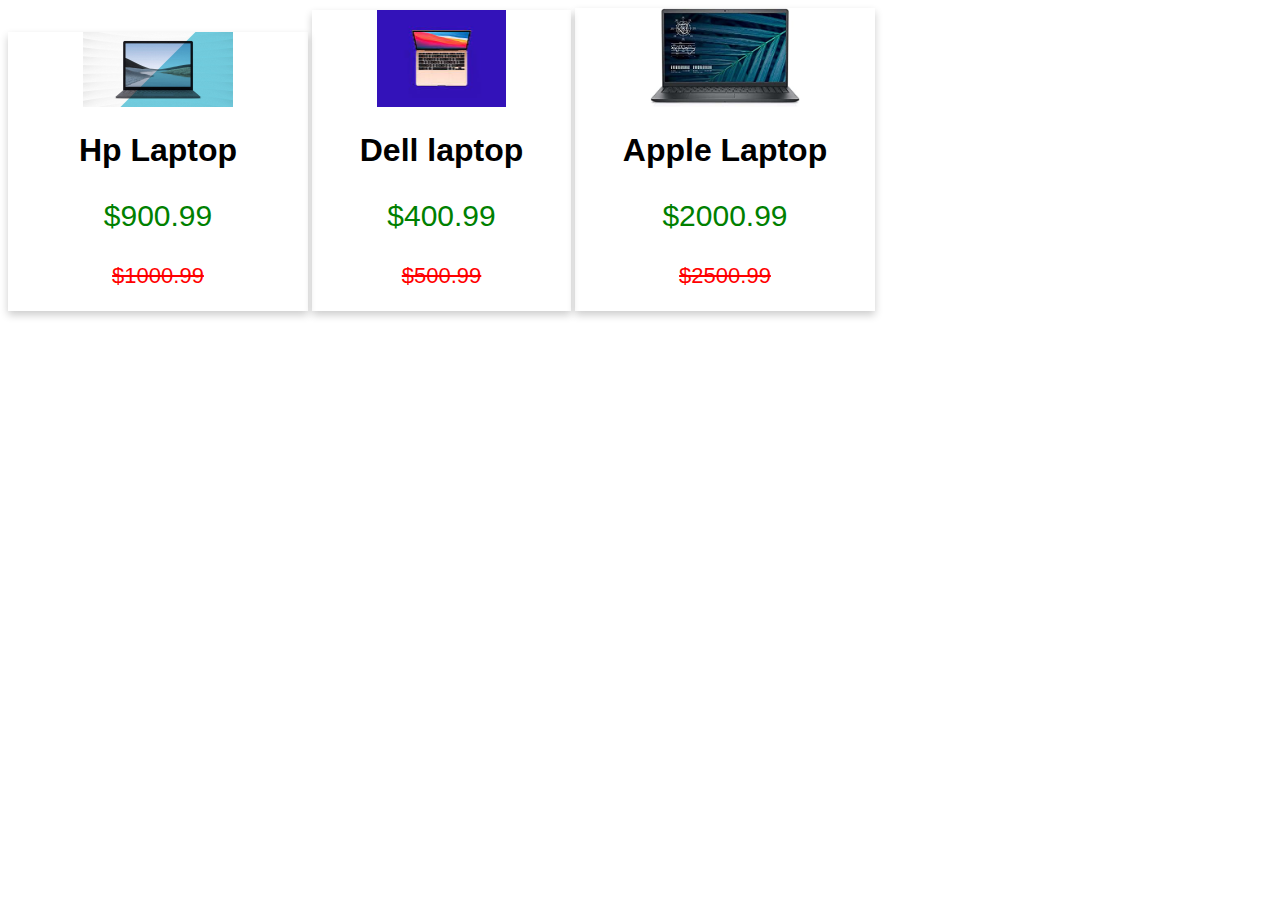
<file: products.html>
<!DOCTYPE html>
<html lang="en">

<head>
    <meta charset="UTF-8">
    <meta http-equiv="X-UA-Compatible" content="IE=edge">
    <meta name="viewport" content="width=device-width, initial-scale=1.0">
    <title>Document</title>
    <link rel="stylesheet" type="text/css" href="products_styles.css">
</head>

<body>
    <div>
        <div class="card">
            <img src="lap1.jpg" style="width:50%">
            <h1>Hp Laptop</h1>
            <p class="price">$900.99</p>
            <p class="oldprice">$1000.99</p>
        </div>
        <div class="card">
            <img src="lap2.jpeg" style="width:50%">
            <h1>Dell laptop</h1>
            <p class="price">$400.99</p>
            <p class="oldprice">$500.99</p>
        </div>
        <div class="card">
            <img src="lap3.jpg" style="width:50%">
            <h1>Apple Laptop</h1>
            <p class="price">$2000.99</p>
            <p class="oldprice">$2500.99</p>
        </div>

    </div>

</body>

</html>
</file>
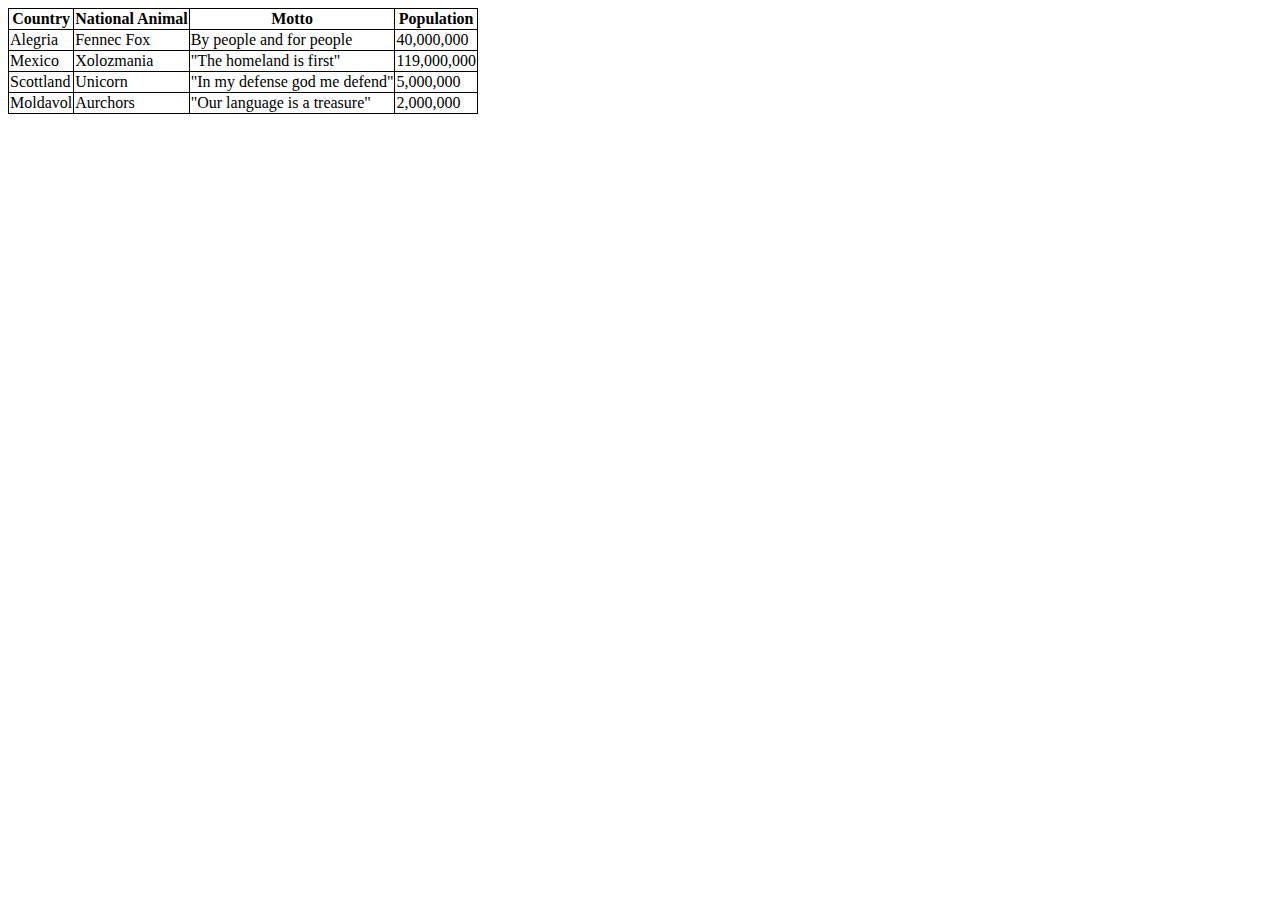
<file: assignment2/contries.html>
<!DOCTYPE html>
<html lang="en">

<head>
    <meta charset="UTF-8">
    <meta http-equiv="X-UA-Compatible" content="IE=edge">
    <meta name="viewport" content="width=device-width, initial-scale=1.0">
    <title>Document</title>
    <style>
        table,
        th,
        td {
            border: 1px solid black;
            border-collapse: collapse;
        }
    </style>
</head>

<body>
    <table>
        <tr>
            <th>Country</th>
            <th>National Animal</th>
            <th>Motto</th>
            <th>Population</th>
        </tr>
        <tr>
            <td>Alegria</td>
            <td>Fennec Fox</td>
            <td>By people and for people</td>
            <td>40,000,000</td>
        </tr>
        <tr>
            <td>Mexico</td>
            <td>Xolozmania</td>
            <td>"The homeland is first"</td>
            <td>119,000,000</td>
        </tr>
        <tr>
            <td>Scottland</td>
            <td>Unicorn</td>
            <td>"In my defense god me defend"</td>
            <td>5,000,000</td>
        </tr>
        <tr>
            <td>Moldavol</td>
            <td>Aurchors</td>
            <td>"Our language is a treasure"</td>
            <td>2,000,000</td>
        </tr>
    </table>

</body>

</html>
</file>
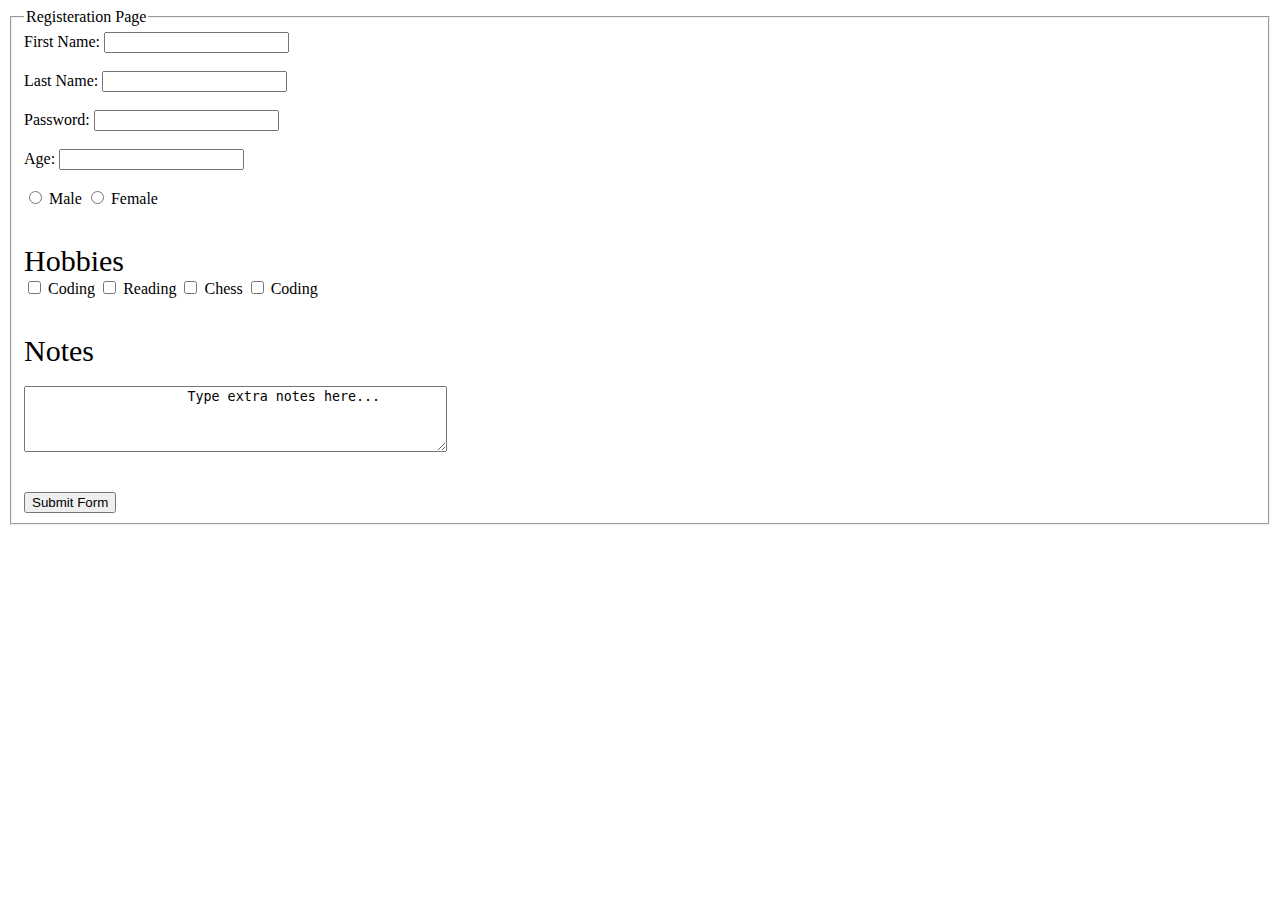
<file: assignment2/demo.html>
<!DOCTYPE html>
<html lang="en">

<head>
    <meta charset="UTF-8">
    <meta http-equiv="X-UA-Compatible" content="IE=edge">
    <meta name="viewport" content="width=device-width, initial-scale=1.0">
    <title>Document</title>
</head>

<body>
    <form action="welcome.html" method="post">
        <fieldset>
            <legend>Registeration Page</legend>
            <div>
                <label for="fname">First Name: </label>
                <input type="text" id="fname" name="fname"><br><br>

            </div>
            <div>
                <label for="lname">Last Name: </label>
                <input type="text" id="lname" name="lname"><br><br>

            </div>
            <div>
                <label for="pass">Password: </label>
                <input type="password" id="pass" name="pass"><br><br>

            </div>
            <div>
                <label for="age">Age: </label>
                <input type="text" id="age" name="age"><br><br>
            </div>
            <div>
                <input type="radio" id="male" name="gender" value="male">
                <label for="male">Male</label>
                <input type="radio" id="female" name="gender" value="female">
                <label for="female">Female</label>
            </div><br><br>
            <div>
                <label for="hobbies" style="font-size: 30px;">Hobbies</label><br>

                <input type="checkbox" id="hobby1" name="hobb1" value="Coding">
                <label for="hobby1">Coding</label>

                <input type="checkbox" id="hobby2" name="hobby2" value="Reading">
                <label for="hobby2">Reading</label>

                <input type="checkbox" id="hobby3" name="hobby3" value="Chess">
                <label for="hobby3">Chess</label>

                <input type="checkbox" id="hobby4" name="hobby4" value="Coding">
                <label for="hobby4">Coding</label>

            </div><br><br>
            <div>
                <label for="notes" style="font-size: 30px">Notes</label><br><br>

                <textarea id="notes" name="notes" rows="4" cols="50">
                    Type extra notes here... 
                </textarea>
            </div><br><br>
            <div>
                <input type="submit" value="Submit Form">
            </div>

        </fieldset>
    </form>

</body>

</html>
</file>
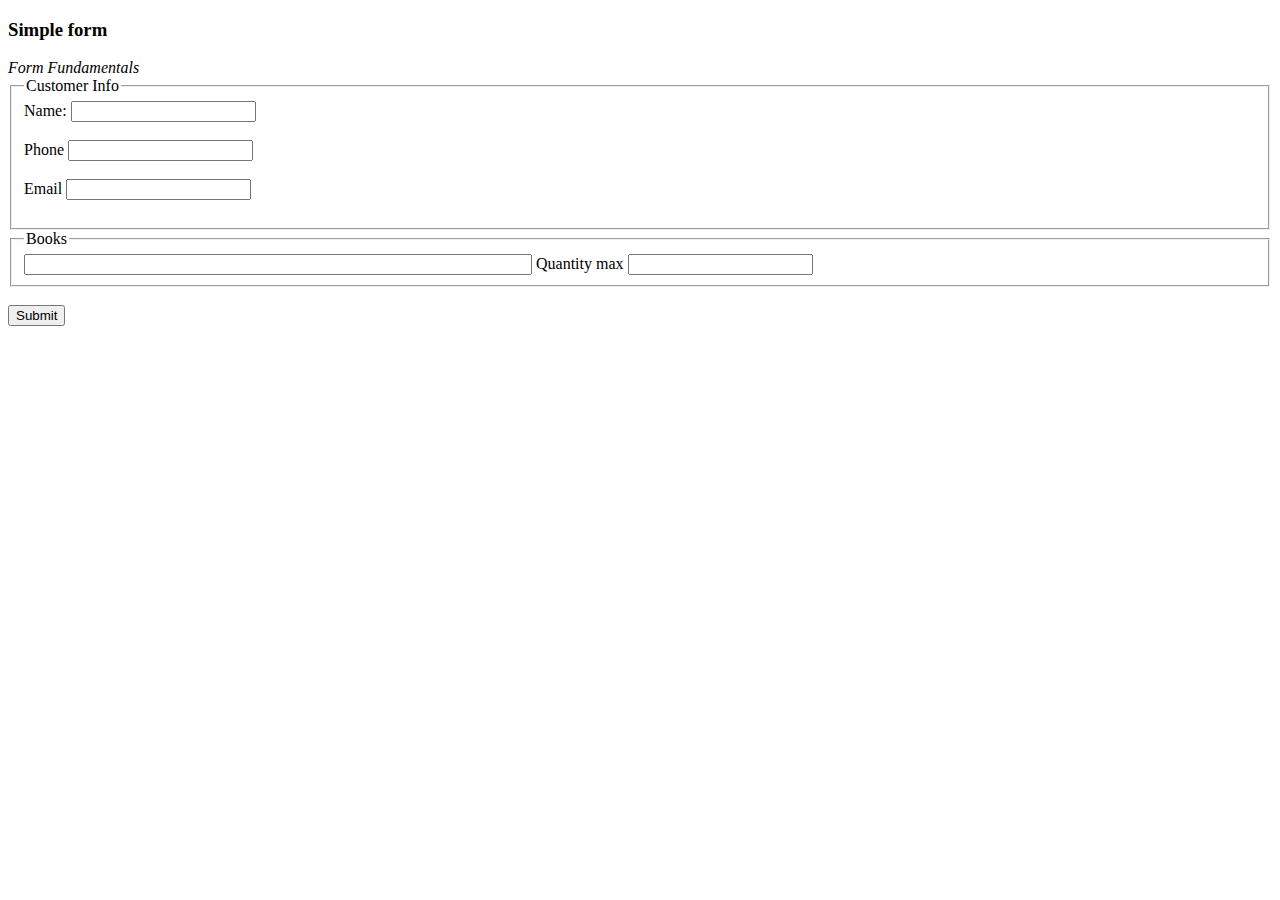
<file: assignment2/form.html>
<!DOCTYPE html>
<html lang="en">

<head>
    <meta charset="UTF-8">
    <meta http-equiv="X-UA-Compatible" content="IE=edge">
    <meta name="viewport" content="width=device-width, initial-scale=1.0">
    <title>Document</title>
</head>

<body>
    <h3>Simple form</h3>
    <i>Form Fundamentals</i>
    <fieldset>
        <legend>Customer Info</legend>
        <div>
            <label for="fname">Name: </label>
            <input type="text" id="fname" name="fname"><br><br>

        </div>
        <div>
            <label for="phone">Phone </label>
            <input type="text" id="phone" name="phone"><br><br>

        </div>
        <div>
            <label for="email">Email </label>
            <input type="text" id="email" name="email"><br><br>

        </div>

    </fieldset>
    <fieldset>
        <legend>Books</legend>
        <input type="text" name="book" id="book" style="width: 500px;">
        <label for="quantity">Quantity max</label>
        <input type="number" name="quantity" id="quantity" max="5">

    </fieldset><br>
    <input type="submit" value="Submit">


</body>

</html>
</file>
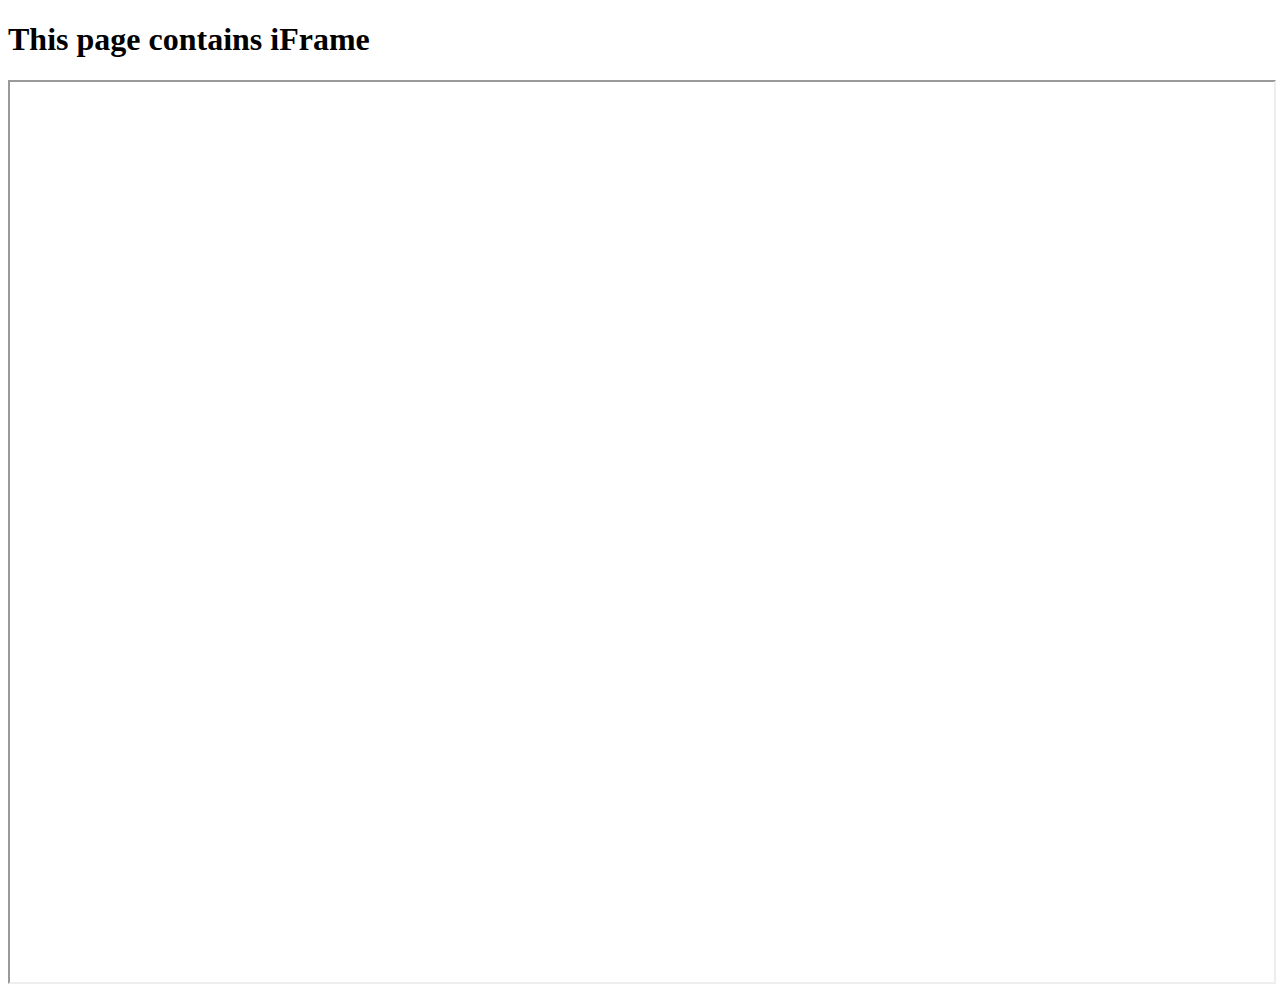
<file: assignment2/iframe.html>
<!DOCTYPE html>
<html lang="en">
<head>
    <meta charset="UTF-8">
    <meta http-equiv="X-UA-Compatible" content="IE=edge">
    <meta name="viewport" content="width=device-width, initial-scale=1.0">
    <title>Document</title>
</head>
<body>
    <div>
        <h1>This page contains iFrame</h1>
        <iframe src="https://iti.gov.eg" height="900px" width="100%"></iframe>

    </div>
    
</body>
</html>
</file>
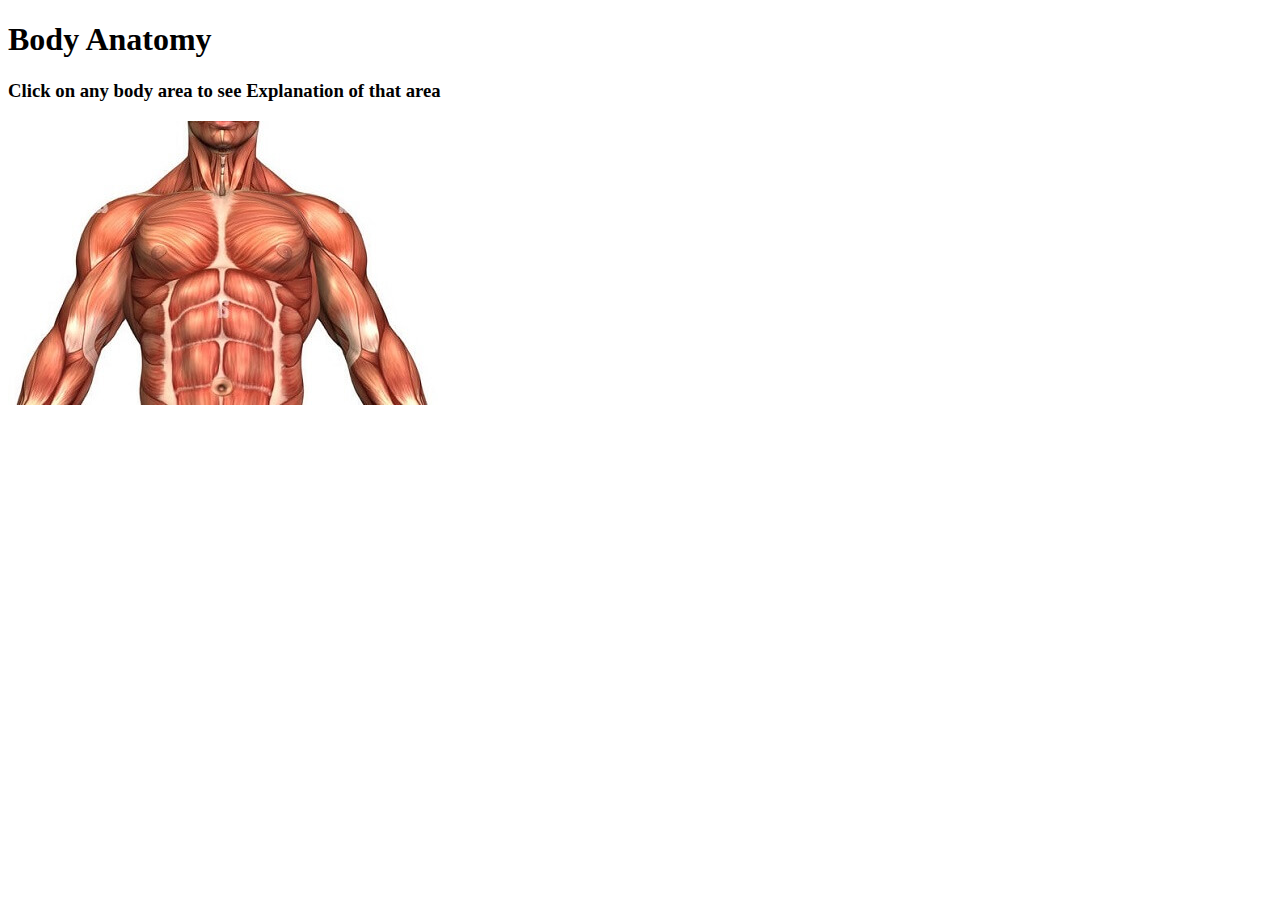
<file: assignment2/imagemap.html>
<!DOCTYPE html>
<html lang="en">

<head>
    <meta charset="UTF-8">
    <meta http-equiv="X-UA-Compatible" content="IE=edge">
    <meta name="viewport" content="width=device-width, initial-scale=1.0">
    <title>Document</title>
</head>

<body>
    <div>
        <h1>Body Anatomy</h1>
        <h3>Click on any body area to see Explanation of that area</h3>
    </div>
    <div>
        <img src="body.jpg" usemap="#body-anatomy">
        <map name="body-anatomy">
            <area target="_blank" alt="chestleft" title="chestleft"
                href="https://www.healthline.com/health/pulled-chest-muscle" coords="171,111,34" shape="circle">
            <area target="_blank" alt="chestright" title="chestright"
                href="https://www.healthline.com/health/pulled-chest-muscle" coords="258,111,33" shape="circle">
            <area target="_blank" alt="abs" title="abs"
                href="https://my.clevelandclinic.org/health/body/21755-abdominal-muscles" coords="167,151,265,280"
                shape="rect">
        </map>
    </div>

</body>

</html>
</file>
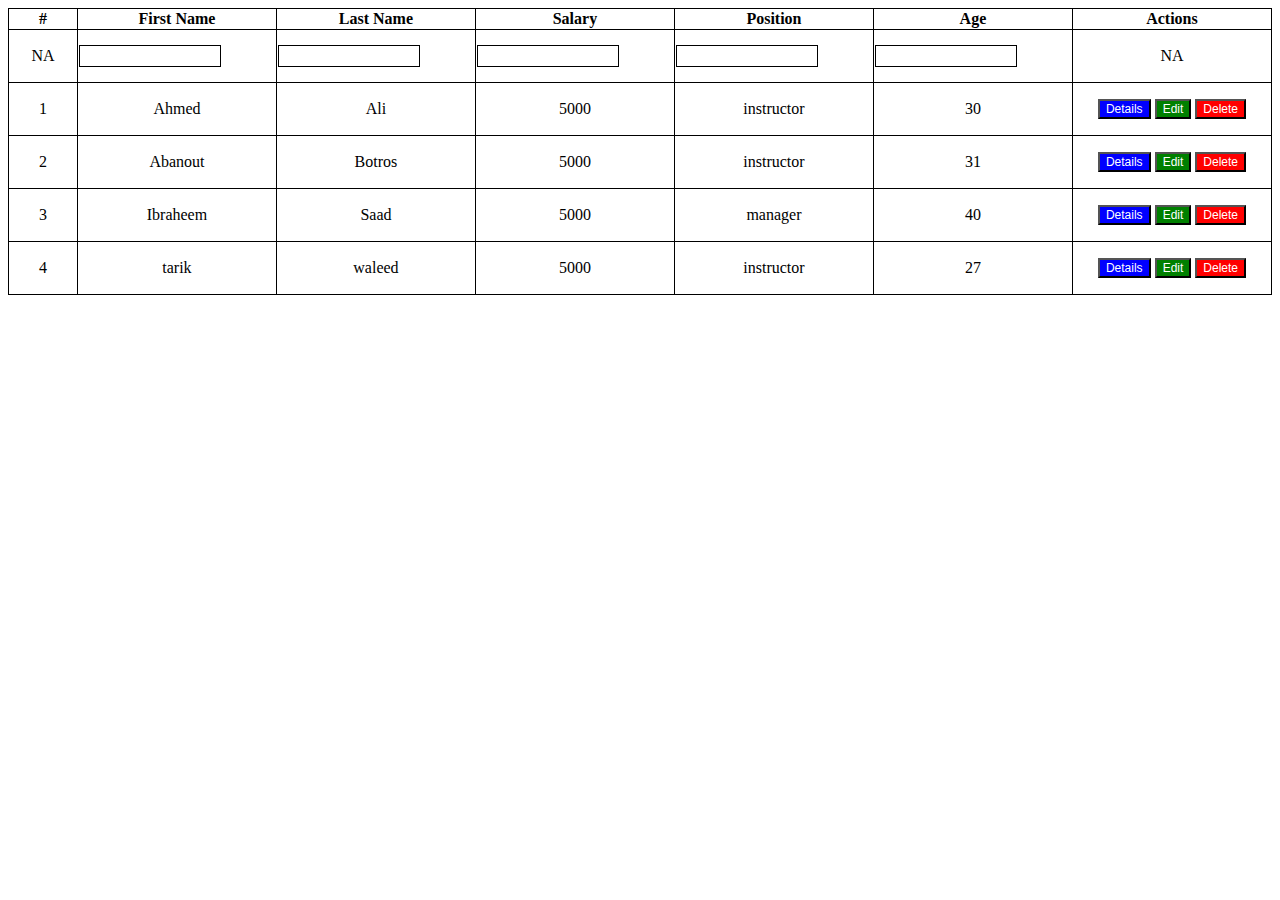
<file: assignment2/table.html>
<!DOCTYPE html>
<html lang="en">

<head>
    <meta charset="UTF-8">
    <meta http-equiv="X-UA-Compatible" content="IE=edge">
    <meta name="viewport" content="width=device-width, initial-scale=1.0">
    <title>Document</title>
    <style>
        table,
        th,
        td {
            border: 1px solid black;
            border-collapse: collapse;
            text-align: center;
            vertical-align: middle;
        }

        table {
            width: 100%;
        }

        td {
            width: 150px;
            height: 50px;
            align-content: center;
        }

        .number-header {
            width: 50px;
        }

        button {
            background: green;
            color: white;
            font-size: 12px;
        }
        .empty-rect{
            align-self: middle;
        }
    </style>
</head>

<body>
    <div>
        <table>
            <tr>
                <th class="number-header">#</th>
                <th>First Name</th>
                <th>Last Name</th>
                <th>Salary</th>
                <th>Position</th>
                <th>Age</th>
                <th>Actions</th>
            </tr>
            <tr>
                <td class="number-header">NA</td>
                <td>
                    <div class="empty-rect" style="text-align:center;width:140px;height:20px;border:1px solid black;"></div>
                </td>
                <td>
                    <div class="empty-rect" style="text-align:center;width:140px;height:20px;border:1px solid black;"></div>
                </td>
                <td>
                    <div class="empty-rect" style="text-align:center;width:140px;height:20px;border:1px solid black;"></div>
                </td>
                <td>
                    <div class="empty-rect" style="text-align:center;width:140px;height:20px;border:1px solid black;"></div>
                </td>
                <td>
                    <div class="empty-rect" style="text-align:center;width:140px;height:20px;border:1px solid black;"></div>
                </td>
                <td class="number-header">NA</td>


            </tr>


            </tr>
            <tr>
                <td class="number-header">1</td>
                <td>Ahmed</td>
                <td>Ali</td>
                <td>5000</td>
                <td>instructor</td>
                <td>30</td>
                <td>
                    <button type="button" style="background: blue;">Details</button>
                    <button type="button" style="background: green;">Edit</button>
                    <button type="button" style="background: red;">Delete</button>
                </td>
            </tr>
            <tr>
                <td class="number-header">2</td>
                <td>Abanout</td>
                <td>Botros</td>
                <td>5000</td>
                <td>instructor</td>
                <td>31</td>
                <td>
                    <button type="button" style="background: blue;">Details</button>
                    <button type="button" style="background: green;">Edit</button>
                    <button type="button" style="background: red;">Delete</button>
                </td>
            </tr>
            <tr>
                <td class="number-header">3</td>
                <td>Ibraheem</td>
                <td>Saad</td>
                <td>5000</td>
                <td>manager</td>
                <td>40</td>
                <td>
                    <button type="button" style="background: blue;">Details</button>
                    <button type="button" style="background: green;">Edit</button>
                    <button type="button" style="background: red;">Delete</button>
                </td>
            </tr>
            <tr>
                <td class="number-header">4</td>
                <td>tarik</td>
                <td>waleed</td>
                <td>5000</td>
                <td>instructor</td>
                <td>27</td>
                <td>
                    <button type="button" style="background: blue;">Details</button>
                    <button type="button" style="background: green;">Edit</button>
                    <button type="button" style="background: red;">Delete</button>
                </td>
            </tr>
        </table>
    </div>

</body>

</html>
</file>
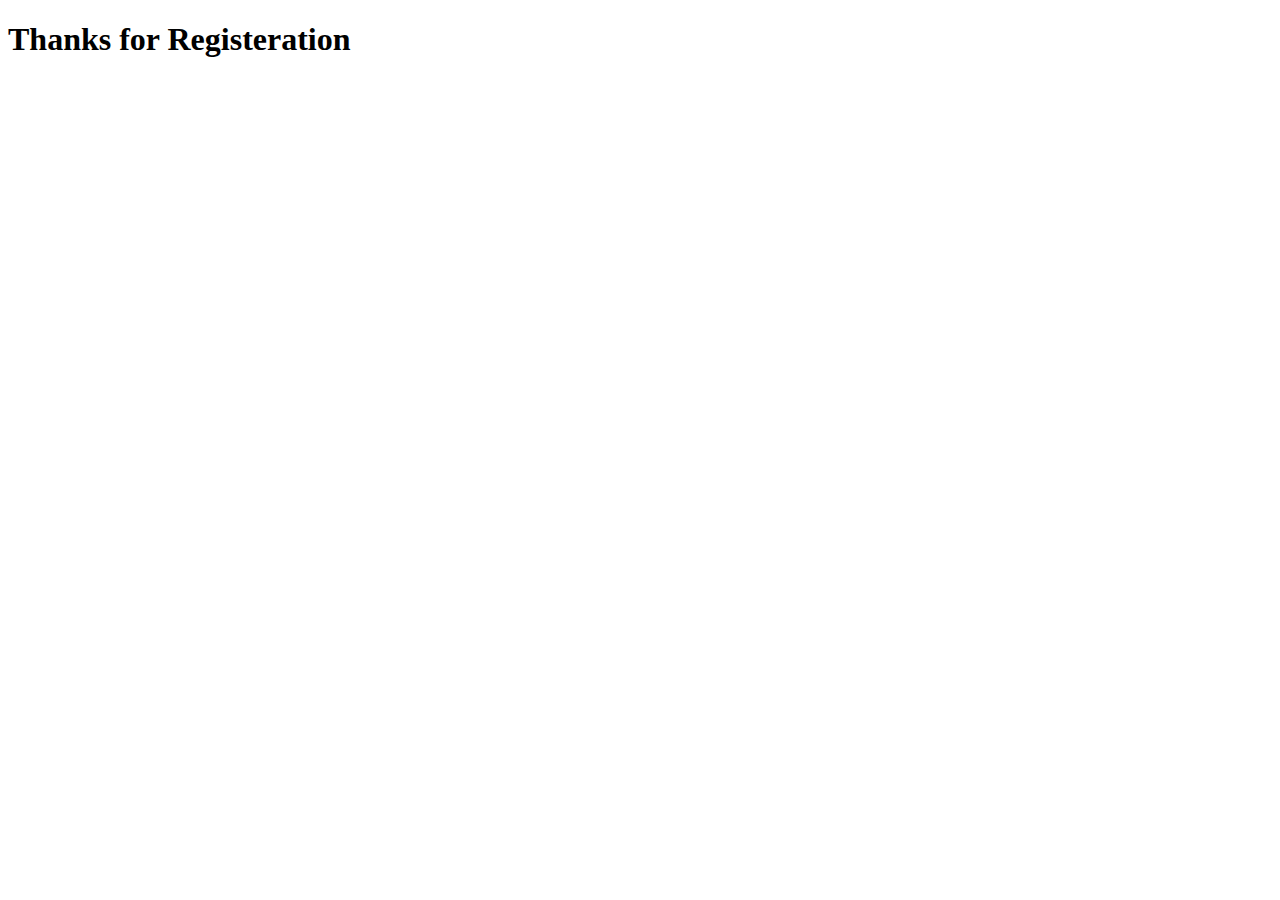
<file: assignment2/welcome.html>
<!DOCTYPE html>
<html lang="en">
<head>
    <meta charset="UTF-8">
    <meta http-equiv="X-UA-Compatible" content="IE=edge">
    <meta name="viewport" content="width=device-width, initial-scale=1.0">
    <title>Document</title>
</head>
<body>
    <h1>Thanks for Registeration</h1>
    
</body>
</html>
</file>
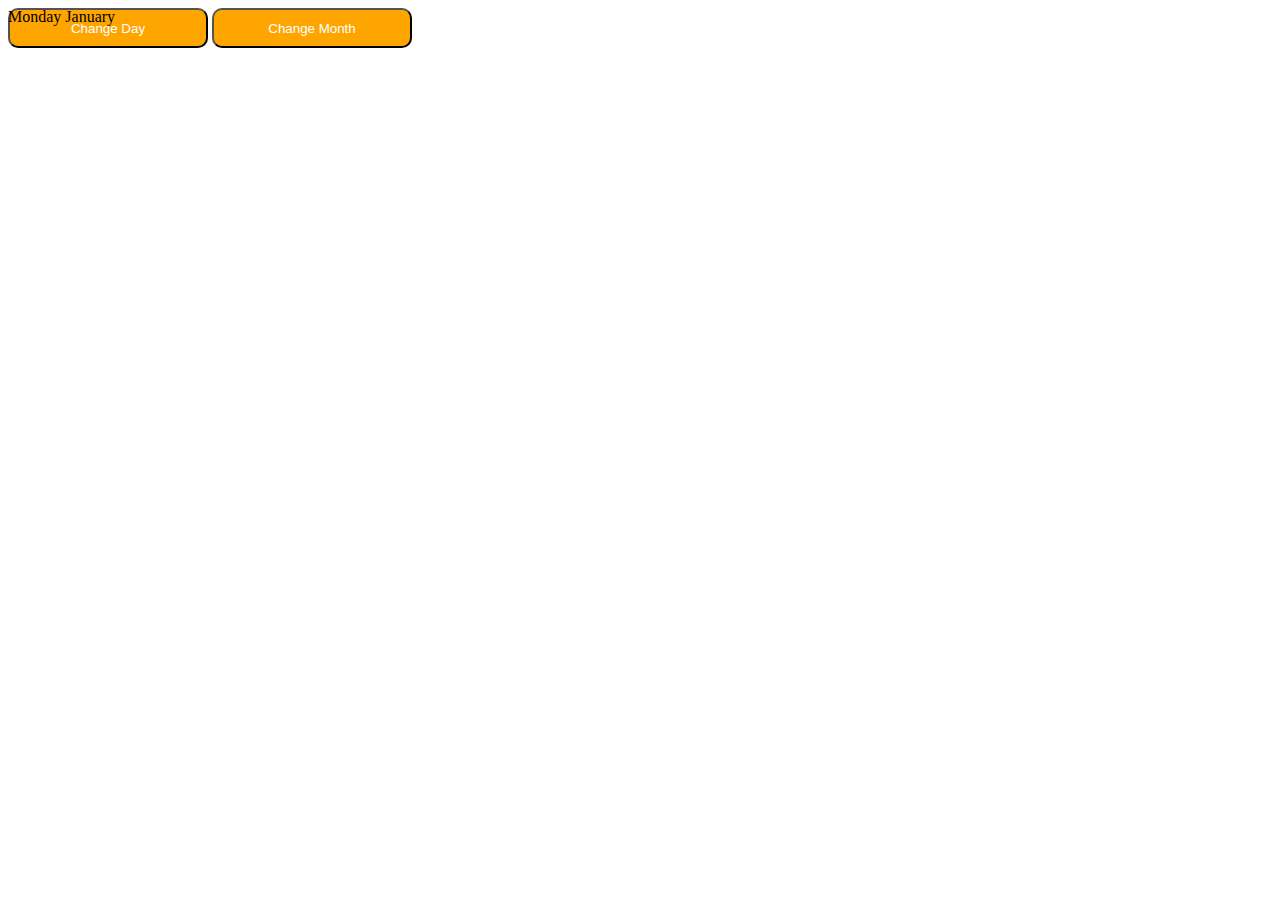
<file: assignment3/1.html>
<!DOCTYPE html>
<html lang="en">

<head>
    <meta charset="UTF-8">
    <meta http-equiv="X-UA-Compatible" content="IE=edge">
    <meta name="viewport" content="width=device-width, initial-scale=1.0">
    <title>Problem 1</title>
    <link rel="stylesheet" href="1.css">
</head>

<body>
    <div class="outer-square">
        <div class="inner-square">
            <span>
                Monday
            </span>
            <span>
                January
            </span>
        </div>
        <div>
            <span>
                <button class="dayMonthButton" id="dayBtn" name="dayBtn"><label for="dayBtn">Change Day</label></button>
            </span>
            <span>
                <button class="dayMonthButton" id="monthBtn" name="monthBtn"><label for="monthBtn">Change
                        Month</label></button>
            </span>
        </div>
    </div>

</body>

</html>
</file>
<file: products_styles.css>
.card {
    box-shadow: 0 4px 8px 0 rgba(0, 0, 0, 0.2);
    max-width: 300px;
    margin: auto;
    text-align: center;
    font-family: arial;
    display: inline-block;
}

.price {
    color: green;
    font-size: 30px;
}
.oldprice{
    color:red;
    font-size: 22px;
    text-decoration: line-through;
}
</file>
<file: assignment3/1.css>
.dayMonthButton{
    border-radius: 10px;
    background-color: orange;
    color: white;
    width: 200px;
    height: 40px;

}
button:hover{
    background-color: white;
    color: orange;
}
p{
    font-size: 40px;
    font-weight: bold;
}
.inner-square{
    position: absolute;
    width: 400px;
    height: 200px;
    
}
.outer-square{
    position: relative;
    width: 800px;
    height: 400px;
}
.inliner{
    display: inline-block;
}
</file>
